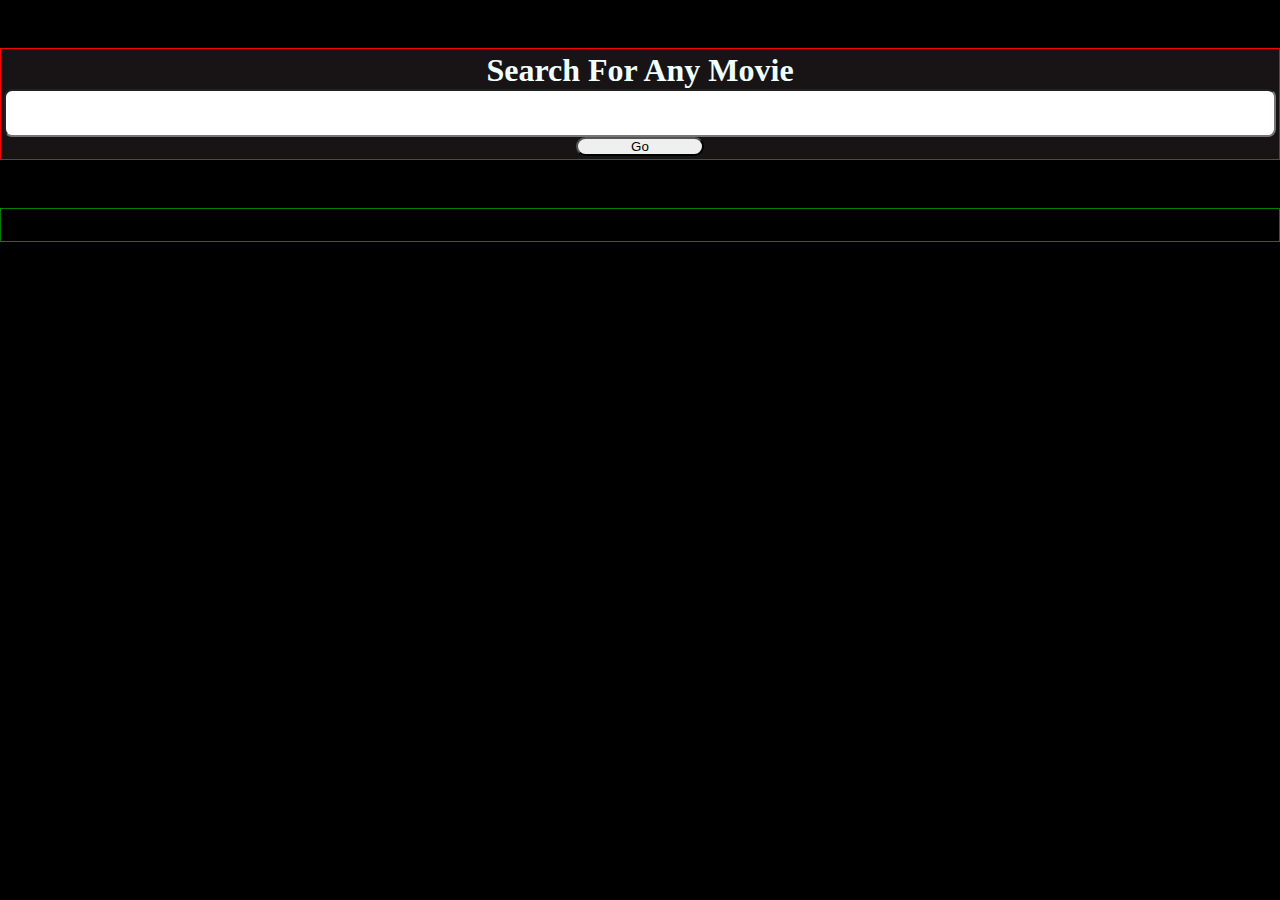
<file: imdb/index.html>
<!DOCTYPE html>
<html lang="en">

<head>
    <meta charset="UTF-8">
    <meta http-equiv="X-UA-Compatible" content="IE=edge">
    <meta name="viewport" content="width=device-width, initial-scale=1.0">
    <link href="https://cdn.jsdelivr.net/npm/bootstrap@5.0.2/dist/css/bootstrap.min.css" rel="stylesheet" integrity="sha384-EVSTQN3/azprG1Anm3QDgpJLIm9Nao0Yz1ztcQTwFspd3yD65VohhpuuCOmLASjC" crossorigin="anonymous">
    <link rel="stylesheet" href="./index.css">
    <title>Movie-Ratings</title>

</head>

<body>
    <div class="container-fluid">
        <div class="content">
            <h1 class="my-3">Search For Any Movie</h1>
            <input type="text" name="moviename" id="moviename" class="searchbox my-3">
            <button class="btn btn-primary" onclick="findmovie()">Go</button>
        </div>
        <div class="movies" id="movielist">

        </div>
    </div>
    </div>
    <script src="./index.js"></script>
</body>

</html>
</file>
<file: imdb/index.css>
* {
    padding: 0;
    margin: 0;
    box-sizing: border-box;
}

body {
    background-color: black;
    color: azure;
}

.content {
    margin-top: 3rem;
    display: flex;
    flex-direction: column;
    justify-content: center;
    align-items: center;
    border: 1px solid red;
    padding: 3px;
    background-color: #181416;
}

.searchbox {
    width: 100%;
    border-radius: 0.5rem;
    height: 3rem;
    padding: 3px;
    color: black;
    font-size: 2rem;
    outline: none;
}

.btn {
    width: 8rem;
    border-radius: 2rem;
}

.movies {
    margin: 3rem 0;
    padding: 1rem;
    border: 1px solid green;
    width: 100%;
    display: flex;
    flex-flow: wrap;
    justify-content: center;
}

.card {
    padding: 1rem;
}

.spinner-border {
    display: none;
}

.card:hover {
    translate: scale(0.2, 0.2);
    border: 3px solid blue;
    cursor: pointer;
}


/* styles for movie.html */
</file>
